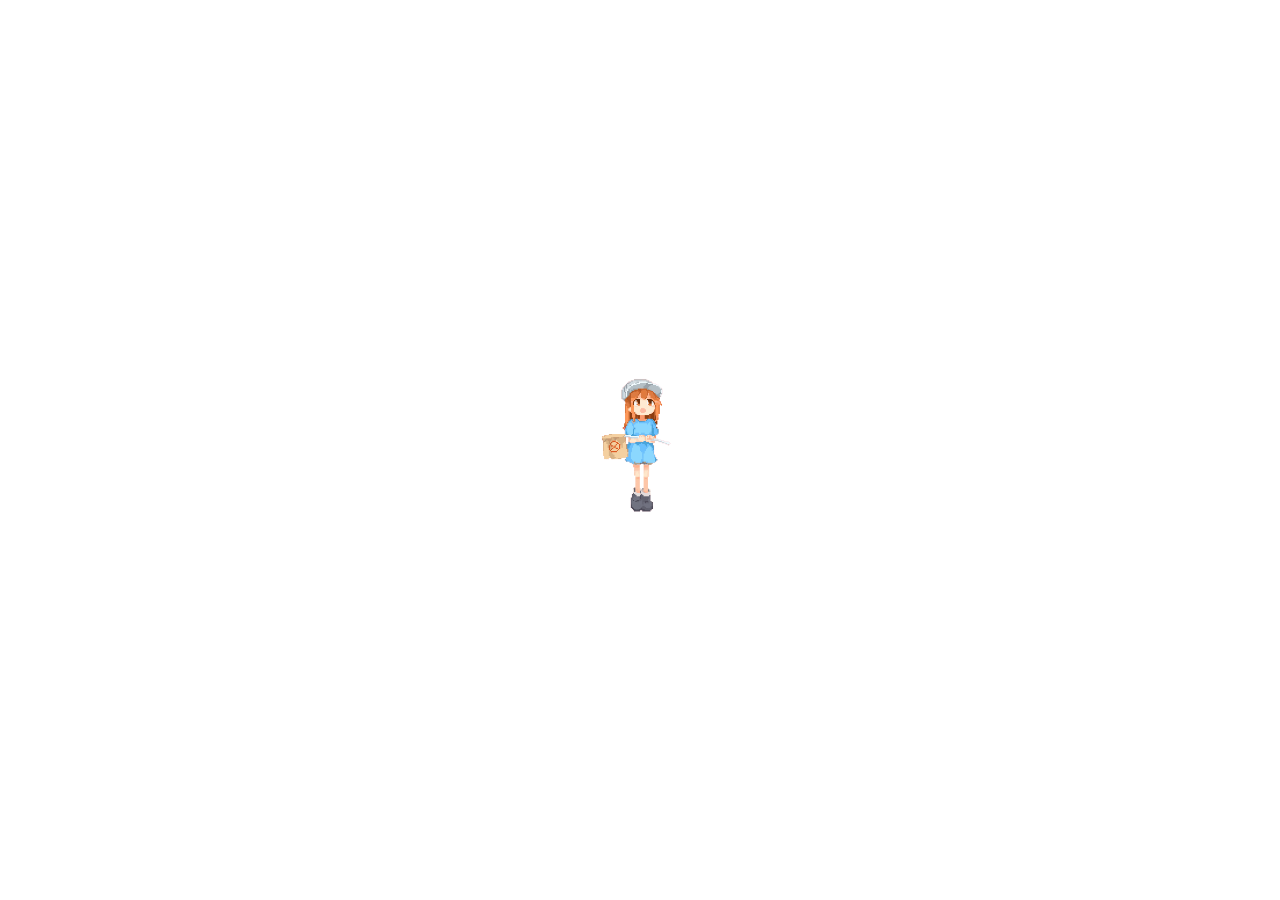
<file: client/index.html>
<!DOCTYPE html>
<html lang="en">
<head>
    <meta charset="UTF-8">
    <meta name="viewport" content="width=device-width, initial-scale=1">
    <meta name="description" content="">
    <meta name="author" content="KcJia">
    <meta name="generator" content="KcJia">
    <title>家庭悬赏榜</title>
    <link href="static/dist/css/bootstrap.min.css" rel="stylesheet">
    <link href="static/css/default.css" rel="stylesheet">
    <script src="static/js/include.js"></script>
</head>
<body class="bg-custom">
<div id="loadingModal" class="loading_bg">
    <div class="loading">
        <img style="width: 10em; height: 10em;" src="static/imgs/loading2.gif">
    </div>
</div>
<div>
    <img src="static/imgs/default.png" class="bg-card mt-5">
</div>
<include src="./header.html"></include>
<div class="container-fluid main_container py-2">
    <main>
        <div class="row p-2 mt-2">
            <span class="ms-3" style="float: left; width:auto"><img class="circleImg" src="static/imgs/bike.jpg"></span>
            <ul class="list-unstyled mt-3 mb-3" style="float: left; width:auto">
                <li style="color: white; font-size: 0.8em; margin-bottom: 0.5em">最新愿望</li>
                <li style="color: white"><h5>买一辆自行车</h5></li>
            </ul>
        </div>
        <div class="card m-2 rounded-10 shadow-sm">
            <div class="card-body">
                <div id="all-card" class="container px-2">
                    <div class="row gx-3">
                        <div class="col">
                            <div class="p-2">待实现愿望<br><span>5</span></div>
                        </div>
                        <div class="col">
                            <div class="p-2">所需金币<br><span>59</span></div>
                        </div>
                        <div class="col">
                            <div class="p-2">我的金币<br><span>20</span></div>
                        </div>
                    </div>
                </div>
            </div>
        </div>
        <div class="card m-2 rounded-10 shadow-sm">
            <div class="card-body">
                <div class="task-list-flag rounded-pill float-start me-2"> </div>
                <div class="card-title pricing-card-title">今日待完成</div>
                <hr>
                <div class="form-check">
                    <input class="form-check-input" type="checkbox" value="" id="flexCheckDefault">
                    <label class="form-check-label ms-1 w-100 pe-1" for="flexCheckDefault">
                        <span class="float-start">看书30分钟</span>
                        <span class="float-end task-list-font">1金币</span>
                    </label>
                </div>
                <div class="form-check">
                    <input class="form-check-input" type="checkbox" value="" id="flexCheckChecked" checked>
                    <label class="form-check-label ms-1 w-100 pe-1" for="flexCheckChecked">
                        <span class="float-start">喝8杯水</span>
                        <span class="float-end task-list-font">2金币</span>
                    </label>
                </div>
                <div class="form-check">
                    <input class="form-check-input" type="checkbox" value="" id="flexCheckChecked" checked>
                    <label class="form-check-label ms-1 w-100 pe-1" for="flexCheckChecked">
                        <span class="float-start">7:00起床</span>
                        <span class="float-end task-list-font">2金币</span>
                    </label>
                </div>
            </div>
        </div>
    </main>
</div>
<include src="./footer.html"> </include>
</body>
</html>
<script src="static/js/jq.js"></script>
<script>
    $(function () {
        setTimeout(function () {
            $('#loadingModal').hide()
        }, 1000)
    })
</script>
</file>
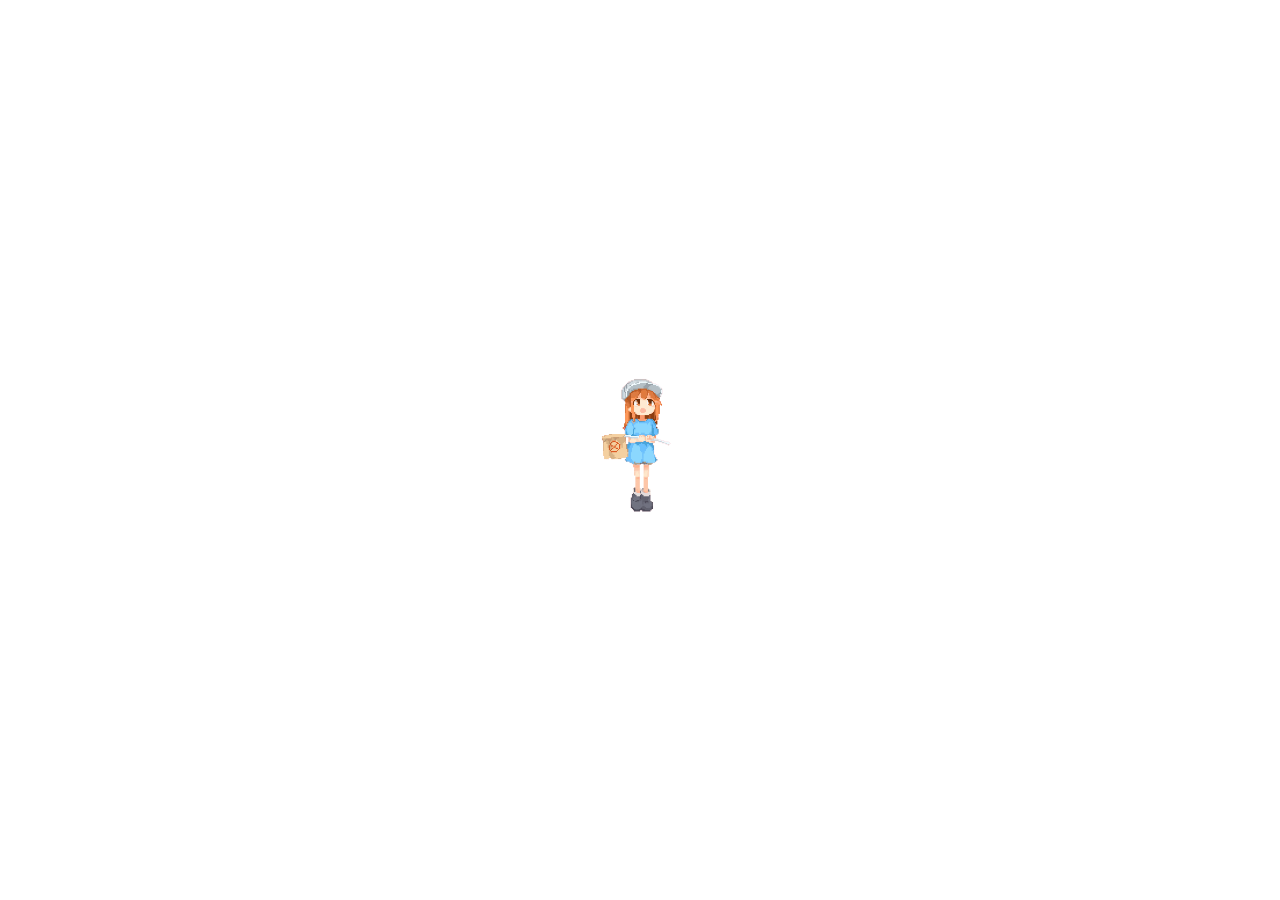
<file: client/tasks.html>
<!DOCTYPE html>
<html lang="en">
<head>
    <meta charset="UTF-8">
    <meta name="viewport" content="width=device-width, initial-scale=1">
    <meta name="description" content="">
    <meta name="author" content="KcJia">
    <meta name="generator" content="KcJia">
    <title>任务池</title>
    <link href="static/dist/css/bootstrap.min.css" rel="stylesheet">
    <link href="static/css/default.css" rel="stylesheet">
    <script src="static/js/include.js"></script>
</head>
<body class="bg-custom">
<div id="loadingModal" class="loading_bg">
    <div class="loading">
        <img style="width: 10em; height: 10em;" src="static/imgs/loading2.gif">
    </div>
</div>

<div>
    <img src="static/imgs/default.png" class="bg-card mt-5">
</div>
<include src="./header.html"></include>
<div class="container-fluid main_container py-2">
    <main>
        <div class="row p-2 mt-2">
            <span class="ms-3" style="float: left; width:auto"><img class="circleImg" src="static/imgs/bike.jpg"></span>
            <ul class="list-unstyled mt-3 mb-3" style="float: left; width:auto">
                <li style="color: white; font-size: 0.8em; margin-bottom: 0.5em">最新愿望</li>
                <li style="color: white"><h5>买一辆自行车</h5></li>
            </ul>
        </div>
        <div class="card m-2 rounded-10 shadow-sm">
            <div class="card-body">
                <div id="all-card" class="container px-2">
                    <div class="row gx-3">
                        <div class="col">
                            <div class="p-2">待实现愿望<br><span>5</span></div>
                        </div>
                        <div class="col">
                            <div class="p-2">所需金币<br><span>59</span></div>
                        </div>
                        <div class="col">
                            <div class="p-2">我的金币<br><span>20</span></div>
                        </div>
                    </div>
                </div>
            </div>
        </div>
        <div class="card m-2 rounded-10 shadow-sm">
            <div class="card-body">
                <div class="task-list-flag rounded-pill float-start me-2"></div>
                <div class="card-title pricing-card-title">今日待完成</div>
                <hr>
                <div class="form-check">
                    <input class="form-check-input" type="checkbox" value="" id="flexCheckDefault">
                    <label class="form-check-label ms-1 w-100 pe-1" for="flexCheckDefault">
                        <span class="float-start">看书30分钟</span>
                        <span class="float-end task-list-font">1金币</span>
                    </label>
                </div>
                <div class="form-check">
                    <input class="form-check-input" type="checkbox" value="" id="flexCheckChecked" checked>
                    <label class="form-check-label ms-1 w-100 pe-1" for="flexCheckChecked">
                        <span class="float-start">喝8杯水</span>
                        <span class="float-end task-list-font">2金币</span>
                    </label>
                </div>
                <div class="form-check">
                    <input class="form-check-input" type="checkbox" value="" id="flexCheckChecked" checked>
                    <label class="form-check-label ms-1 w-100 pe-1" for="flexCheckChecked">
                        <span class="float-start">7:00起床</span>
                        <span class="float-end task-list-font">2金币</span>
                    </label>
                </div>
            </div>
        </div>
    </main>
</div>
<include src="./footer.html"></include>
</body>
</html>
<script src="static/js/jq.js"></script>
<script>
    $(function () {
        setTimeout(function () {
            $('#loadingModal').hide()
        }, 1000)
    })
</script>
</file>
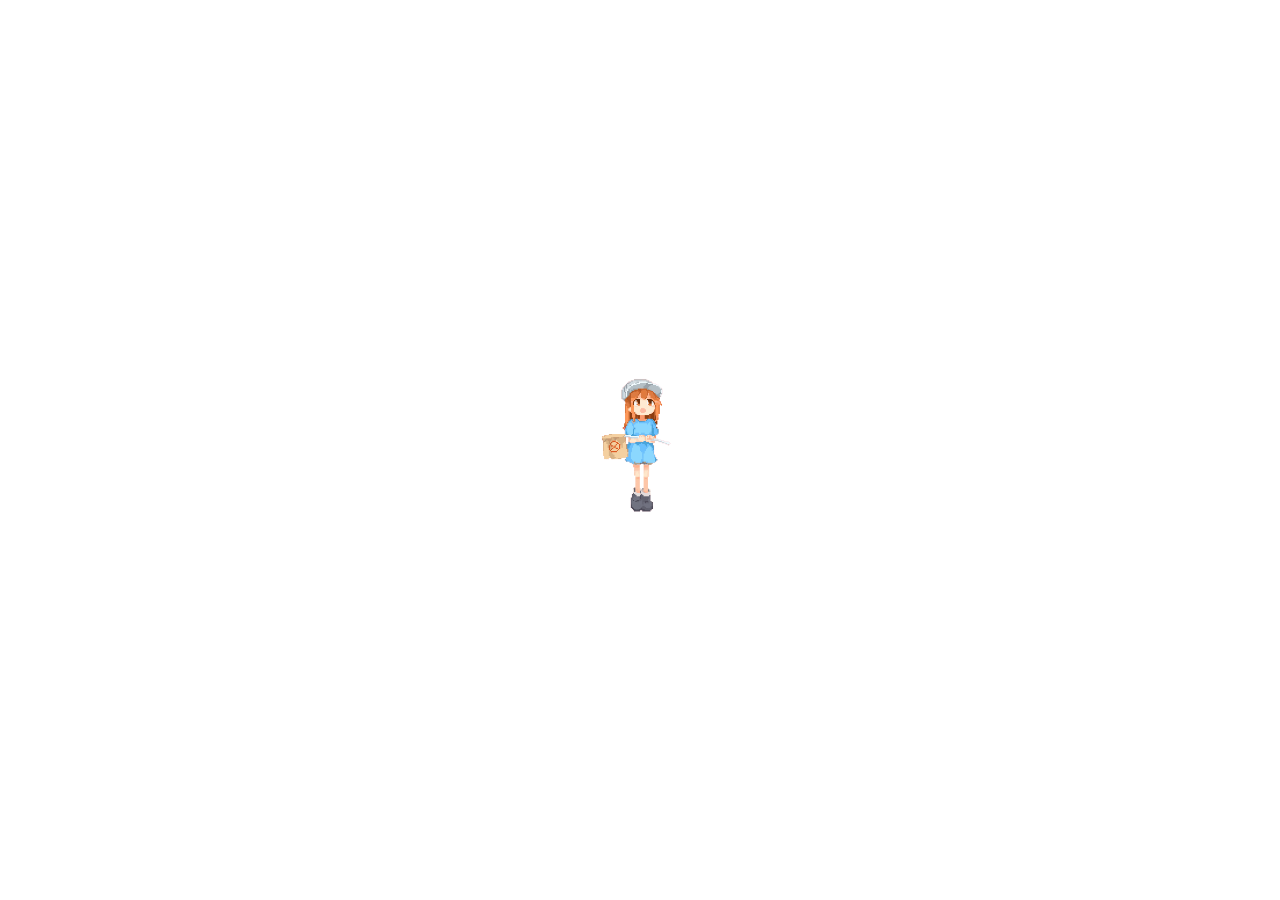
<file: client/wishes.html>
<!DOCTYPE html>
<html lang="en">
<head>
    <meta charset="UTF-8">
    <meta name="viewport" content="width=device-width, initial-scale=1">
    <meta name="description" content="">
    <meta name="author" content="KcJia">
    <meta name="generator" content="KcJia">
    <title>愿望池</title>
    <link href="static/dist/css/bootstrap.min.css" rel="stylesheet">
    <link href="static/css/default.css" rel="stylesheet">
    <link href="static/css/wishes.css" rel="stylesheet">
    <script src="static/js/include.js"></script>
</head>
<body class="bg-custom">
<div id="loadingModal" class="loading_bg">
    <div class="loading">
        <img style="width: 10em; height: 10em;" src="static/imgs/loading2.gif">
    </div>
</div>
<include src="./header.html"></include>
<div class="head_card card shadow-sm px-4 pt-3">
    <div class="container">
        <div class="row">
            <div class="col-9">
                <div class="wishes_head">愿望池<div class="head_card_icon"></div></div>
                <div class="finished_wishes_button">已达成愿望></div>
            </div>
            <div class="col-3">
                <div class="button">+创建愿望</div>
            </div>
        </div>
        <div class="row">
            <input class="col search mt-3 form-control" placeholder="请输入您要查找的关键词" />
        </div>
    </div>
</div>
<div class="card m-2 rounded-10 shadow-sm">
    <div class="card-body">
        <div class="container px-2">
            <h5 class="card-title">买一辆自行车<span class="wish_card_right">></span></h5>
            <hr>
            <div class="row gx-3">
                <div class="col-4">
                    <img class="wishes_circleImg" src="static/imgs/bike.jpg">
                </div>
                <div class="col-8 fs-6">
                    <div class="card-subtitle mb-2 text-muted"><span class="fw-bold">实现时间:</span><a>2022-02-02</a></div>
                    <div class="card-subtitle mb-2 text-muted"><span class="fw-bold">渴望程度:</span><a>极高</a></div>
                    <div class="card-subtitle mb-2 text-muted"><spanz class="fw-bold">所需金币:</spanz><a>60</a></div>
                </div>
            </div>
        </div>
    </div>
</div>
<div class="card m-2 rounded-10 shadow-sm">
    <div class="card-body">
        <div class="container px-2">
            <h5 class="card-title">买一辆自行车<span class="wish_card_right">></span></h5>
            <hr>
            <div class="row gx-3">
                <div class="col-4">
                    <img class="wishes_circleImg" src="static/imgs/bike.jpg">
                </div>
                <div class="col-8 fs-6">
                    <div class="card-subtitle mb-2 text-muted"><span class="fw-bold">实现时间:</span><a>2022-02-02</a></div>
                    <div class="card-subtitle mb-2 text-muted"><span class="fw-bold">渴望程度:</span><a>极高</a></div>
                    <div class="card-subtitle mb-2 text-muted"><spanz class="fw-bold">所需金币:</spanz><a>60</a></div>
                </div>
            </div>
        </div>
    </div>
</div>

<include src="./footer.html"></include>
</body>
</html>
<script src="static/js/jq.js"></script>
<script>
    $(function () {
        setTimeout(function () {
            $('#loadingModal').hide()
        }, 1000)
    })
</script>
</file>
<file: client/static/css/default.css>
hr {
    margin-top: 0.1em;
}

.bg-custom {
    --bs-bg-opacity: 1;
    background-color: #f6f6f6
}

.bg-card {
    position: absolute;
    z-index: -1;
    height: auto;
    width: 100%;
}

.circleImg {
    height: 5em;
    width: 5em;
    border: 5px solid white;
    border-radius: 50%;
}

.rounded-10 {
    border-radius: 1rem !important;
}

#all-card {
    font-size: 0.8rem
}

#all-card span {
    font-size: 1.5rem;
    font-weight: bold;
}

.task-list-flag {
    width: 0.5rem;
    height: 1rem;
    background-color: #95db25;
}

.task-list-font {
    color: #b1b1b1;
}

.nav-item img {
    height: 2em;
    width: 2em;
}

.nav-item a {
    font-size: 0.9em;
    color: #b1b1b1;
    padding: 0.5rem 1.2rem;
}

.loading_bg {
    background-color: #ffffff;
    position: fixed;
    top: 0;
    left: 0;
    z-index: 1055;
    width: 100%;
    height: 100%;
    overflow-x: hidden;
    overflow-y: auto;
    outline: 0;
}

.loading {
    width: 10em;
    height: 10em;
    z-index: 20000;
    position: absolute;
    text-align: center;
    left: 50%;
    top: 50%;
    margin-left: -5em;
    margin-top: -5em
}
</file>
<file: client/static/css/wishes.css>
.wishes_head {
    width: 5rem;
    height: 2rem;
    border-radius: 0px;
    font-size: 1.5rem;
    font-weight: normal;
    text-align: LEFT;
    color: #333333;
    float: left;
}

.head_card {
    width: 100%;
    height: 8rem;
    background-color: white;
}

.head_card_icon {
    width: 5rem;
    height: 0.8rem;
    background: #61a268;
    border-radius: 0.1rem;
    margin-top: -0.8rem;
    margin-left: -0.2rem;
}

.finished_wishes_button {
    float: left;
    width: auto;
    font-size: 10px;
    font-weight: normal;
    text-align: LEFT;
    color: #5cb1e0;
    line-height: 17px;
    margin-top: 17px;
    margin-left: 1rem;
}

.search {
    width: 345px;
    height: 40px;
    background: #f6f6f6;
    border-radius: 0.5rem;
}

.button {
    width: 5rem;
    height: 2rem;
    background: #66CAE3;
    border-radius: 1rem;
    color: #fcf9f9;
    line-height: 2rem;
    font-size: 0.8rem;
    text-align: center;
}

input::-webkit-input-placeholder{
    text-align: center;
    font-size: 0.8rem;
}

.wishes_circleImg {
    height: 5em;
    width: 5em;
    border: 5px solid #97edff;
    border-radius: 50%;
}

.wish_card_right {
    color: #6c757d;
    float: right;
    font-size: 1rem;
    font-weight: 300;
    line-height: 1rem;
}
</file>
